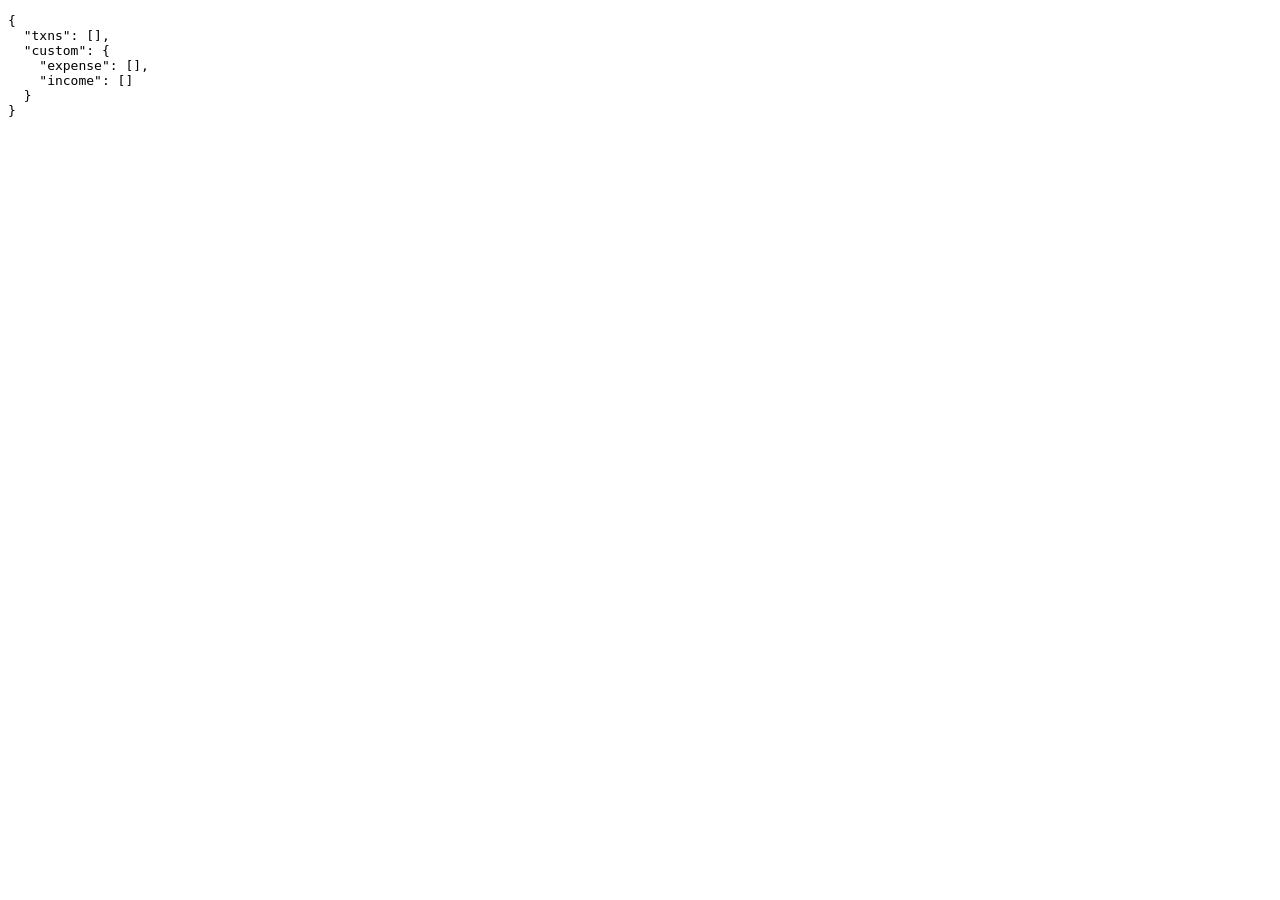
<file: check_category.html>
<!DOCTYPE html>
<html>
<head><title>Check</title></head>
<body>
<script>
const txns = JSON.parse(localStorage.getItem('pw_transactions') || '[]');
const custom = JSON.parse(localStorage.getItem('pw_custom_categories') || '{"expense":[],"income":[]}');
console.log('Transactions:', txns);
console.log('Custom categories:', custom);
const naik = txns.find(t => t.name === 'Naik');
if (naik) {
  console.log('Transaksi Naik:', naik);
  console.log('Category ID:', naik.category);
  const cat = [...custom.expense, ...custom.income].find(c => c.id === naik.category);
  console.log('Category data:', cat);
}
document.body.innerHTML = '<pre>' + JSON.stringify({txns, custom}, null, 2) + '</pre>';
</script>
</body>
</html>
</file>
